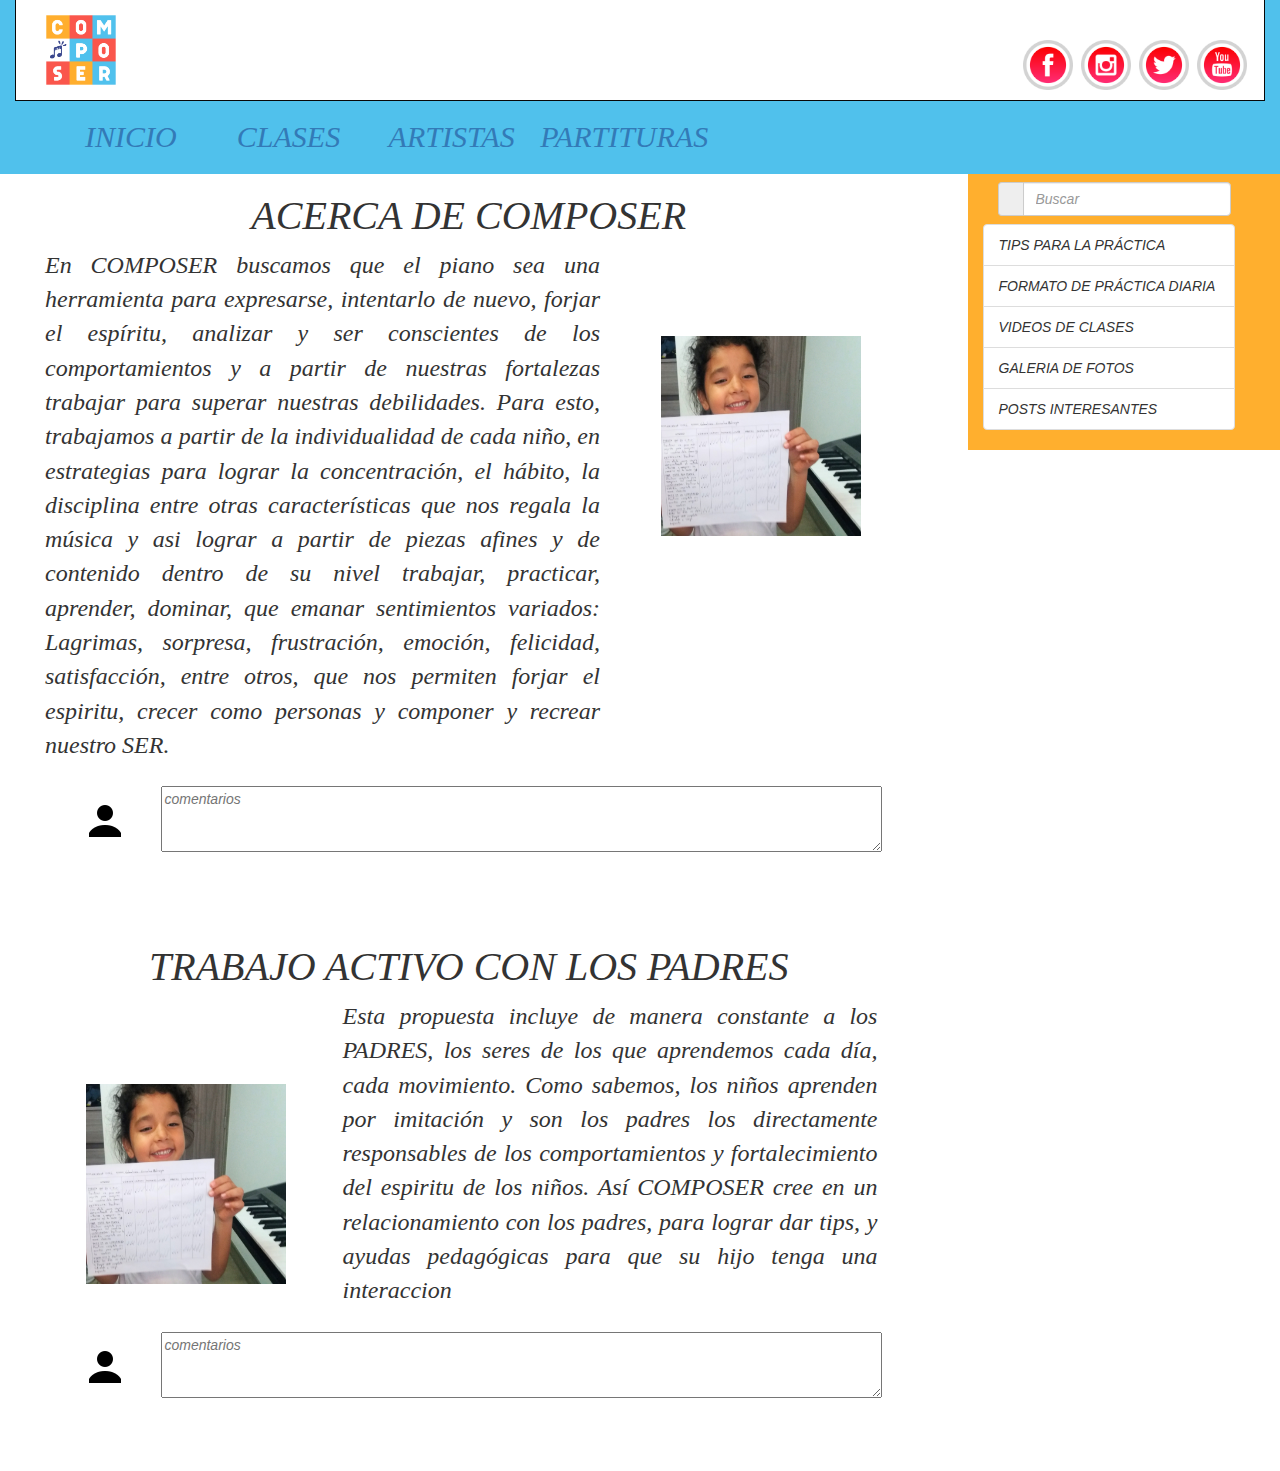
<file: prueba final/index.html>
<!DOCTYPE html>
<html>
    <head>
        <meta charset="utf-8">
        <meta name="viewport" content="width:device-width,user-scalable=no">
        <link rel="stylesheet" href="css/bootstrap.min.css">   
        <link rel="stylesheet" href="css/estilos.css">
        <script src="js/bootstrap.min.js"></script>
        <title>blog de música</title>
    </head>
    <body class="blog-de-musica ">
        <div class="col-lg-12">
        <header>
       
            <nav class='navbar navbar-inverse navbar-collapse affix-top'>
                <img src="img/Logo%20Principal%20Composer.jpg" width="100" align="left" class="logo">
                    <div class="redes-sociales" align="right">
                        <img class="img-rounded img-social" src="img/facebook_social_media_logo_icon-icons.com_59056.png">
                        <img class="img-rounded img-social" src="img/instagram_social_media_logo_icon-icons.com_59058%20(1).png">
                        <img class="img-rounded img-social" src="img/twitter_social_media_logo_icon-icons.com_59057.png">
                        <img class="img-rounded img-social" src="img/youtube_social_media_logo_icon-icons.com_59060%20(1).png">
                    </div>
                </nav>
            </header>
            </div>
              
         
          <div class="collapse navbar-collapse" id="navbarNav" style="background-color:#50C1EC">
              
              <div class="container"> 
            <ul class="navbar-nav">
              <li class="nav-item">
                <a class="nav-link" href="#"> INICIO  <span class="sr-only"></span></a>
              </li>
              <li class="nav-item">
                <a class="nav-link" href="#"> CLASES</a>
              </li>
              <li class="nav-item">
                <a class="nav-link" href="#"> ARTISTAS</a>
              </li>
              <li class="nav-item">
                <a class="nav-link disabled" href="#"> PARTITURAS</a>
              </li>
            </ul>
          </div>
       </div>
   <div class="contenedor col-lg-12">
       <div class="col-lg-3 col-md-3 col-xs-12 buscar text-center row" style="background-color: #FFAF2E">
                <ul class="nav navbar-nav">
                    <li class="dropdown">
            <form class="navbar-form" role="search">   
                <div class="input-group">
                    <span class="input-group-addon"><i class="fa fa-search"></i></span>
                    <input type="text" class="form-control" placeholder="Buscar">
                </div>
            </form>
        
                    </li>
                </ul>
           
           <div class="elementos col-lg-12 row">
                <ul class="list-group text-left">
  <li class="list-group-item">TIPS PARA LA PRÁCTICA</li>
  <li class="list-group-item">FORMATO DE PRÁCTICA DIARIA</li>
  <li class="list-group-item">VIDEOS DE CLASES</li>
  <li class="list-group-item">GALERIA DE FOTOS</li>
  <li class="list-group-item">POSTS INTERESANTES</li>
</ul>
       </div>
            </div>
            
        <div class="contenido col-lg-12">
            <div class="col-lg-12 col-md-12 col-xs-12 composer text-center row">
                <h1 class="titulo">ACERCA DE COMPOSER</h1>
                    <p class="parrafo text-justify col-lg-8">
                    En COMPOSER buscamos que el piano sea una herramienta para expresarse, intentarlo de nuevo, forjar el espíritu, analizar  y ser conscientes de los comportamientos y a partir de nuestras fortalezas trabajar para superar nuestras debilidades.
                    Para esto, trabajamos a partir de la individualidad de cada niño, en estrategias para lograr la concentración, el hábito, la disciplina entre otras características que nos regala la música y asi lograr a partir de piezas afines y de contenido dentro de su nivel trabajar, practicar, aprender, dominar, que emanar sentimientos variados: Lagrimas, sorpresa, frustración, emoción, felicidad, satisfacción, entre otros, que nos permiten forjar el espiritu, crecer como personas y componer y recrear nuestro SER.
                    </p>
                <div class="col-lg-4 foto">
                <img src="img/foto%20valen.jpg" width="200" height="200">
            </div>
                
                <div class="col-lg-12">
                    <img class="user" src="img/icons8-usuario-48.png">
                    <label for="comentario"></label>
                       <textarea id="comentario" placeholder="comentarios" name="comentarios" rows="3" cols="60"></textarea>
                </div>
            
            <div class="contenido1 col-lg-12 col-xs-12">
                <h1 class="titulo1">TRABAJO ACTIVO CON LOS PADRES</h1>
             <div class="col-lg-4 foto1">
                <img src="img/foto%20valen.jpg" width="200" height="200">
            </div>
                 
                    <p class="parrafo text-justify col-lg-8">
                    Esta propuesta incluye de manera constante a los PADRES, los seres de los que aprendemos cada día, cada movimiento. 
                    Como sabemos, los niños aprenden por imitación y son los padres los directamente responsables de los comportamientos y fortalecimiento del espiritu de los niños. 
                    Así COMPOSER cree en un relacionamiento con los padres, para lograr dar tips, y ayudas pedagógicas para que su hijo tenga una interaccion 
                    </p>
            </div>
                <div class="col-lg-12">
                    <img class="user" src="img/icons8-usuario-48.png">
                    <label for="comentario"></label>
                       <textarea id="comentario" placeholder="comentarios" name="comentarios" rows="3" cols="60"></textarea>
                </div>    
        </div> 
        
          
       </div>
        </div>
        
        
                          
    </body>
</html>
</file>
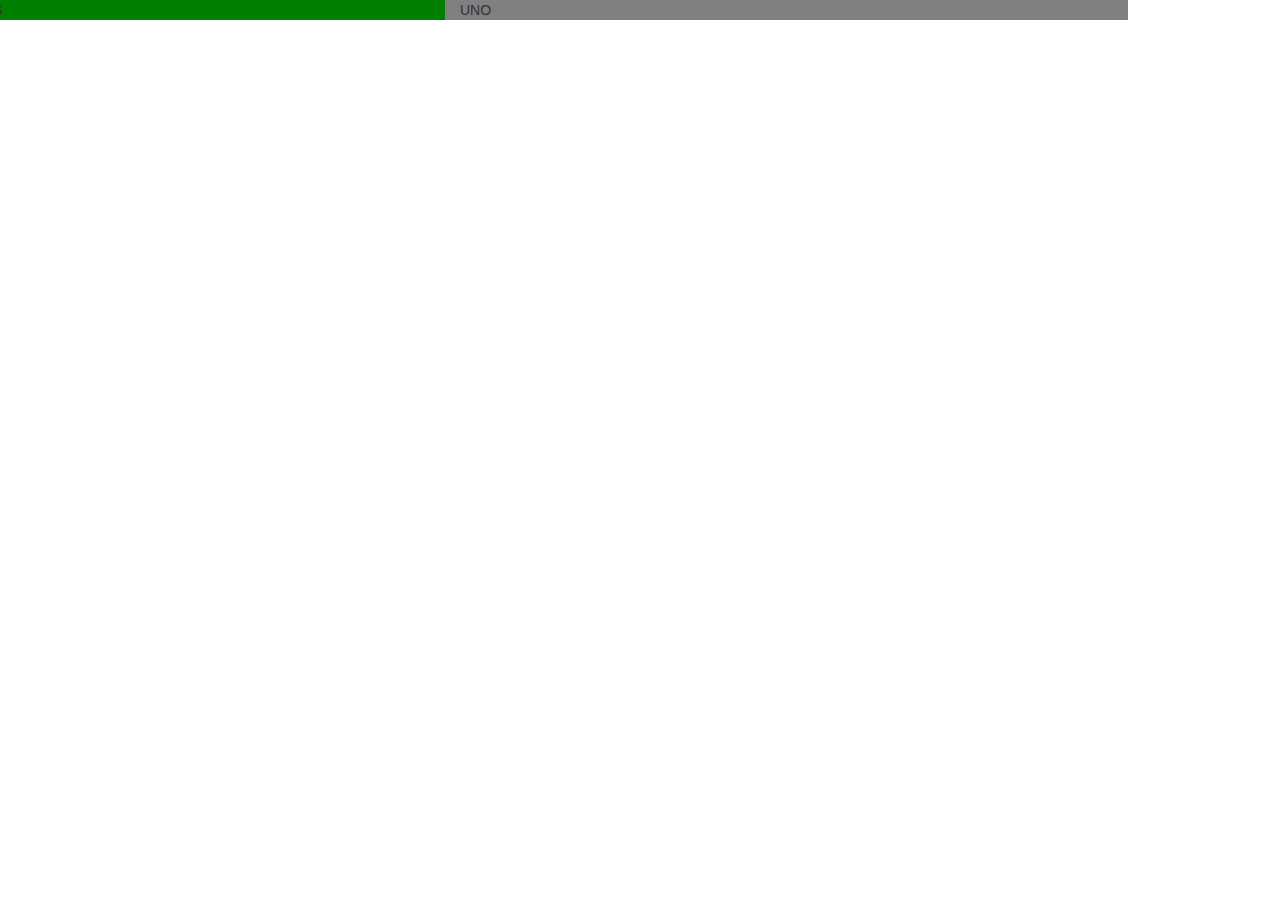
<file: prueba final/pushpull.html>
<!DOCTYPE html>
<html>
    <head>
        <meta charset="utf-8">
        <meta name="viewport" content="width:device-width,user-scalable=no">
        <title>push y pull</title>
        <link rel="stylesheet" href="css/bootstrap.min.css">
    </head>
    <body>
        <div class="container">
            <div class="row">
                <div class="col-md-7 col-md-push-4" style="background-color: gray">UNO</div>
                <div class="col-md-5 col-md-pull-8" style="background-color: green">DOS</div>
            </div>
        </div>
    </body>
</html>
</file>
<file: prueba final/css/estilos.css>
.blog-de-musica{
   font-style: oblique;
    width: 100%;
}

.navbar{
    background-color: #fff;
    border-radius: 0px;
    margin-bottom: 0px;
    min-height: 74px;
    
}
.nav-item{
    display: block;
    align-items: center;
    margin: 0.5em;
    text-decoration: inherit;
    font-family: fantasy;
    font-size: 30px;
    width: 20%
}

.logo{
    width:100px;
}


.img-social{
    align-content: center;
    margin: 2px;   
    width: 50px;
    margin-top: 40px;   
}

.container{
    height: 100%;
    min-height: 7px;
    align-content: center;
    width: 100%;   
}

.foto, .foto1{
    text-align: center;
    margin-top: 10%
}

.buscador{
    margin-top: 10%
}
.buscar{
    height:auto;
    float: right;
}

.composer{
    height: 100%;
}

.titulo, .titulo1{
    font-family: fantasy;
    font-size: 40px;
    font: bold;
}

.parrafo{
    font-family: fantasy;
    font-size: 24px;
}

.user{
    margin: 25px;
    margin-bottom: 80px;
}

.contenido{
    width: 75%;
}
.contenido1{
    width: 100%,
}


#comentario{
    width: 85%;
}
@media (max-width:720px){
    .buscar{
        min-height: 250px;
    }
    .composer{
        min-height: 300px;
    }
    .input-group-addon{
        min-height: 250px;
    }
    .contenido, .contenido1{
        width: 100%;
    }
}
</file>
